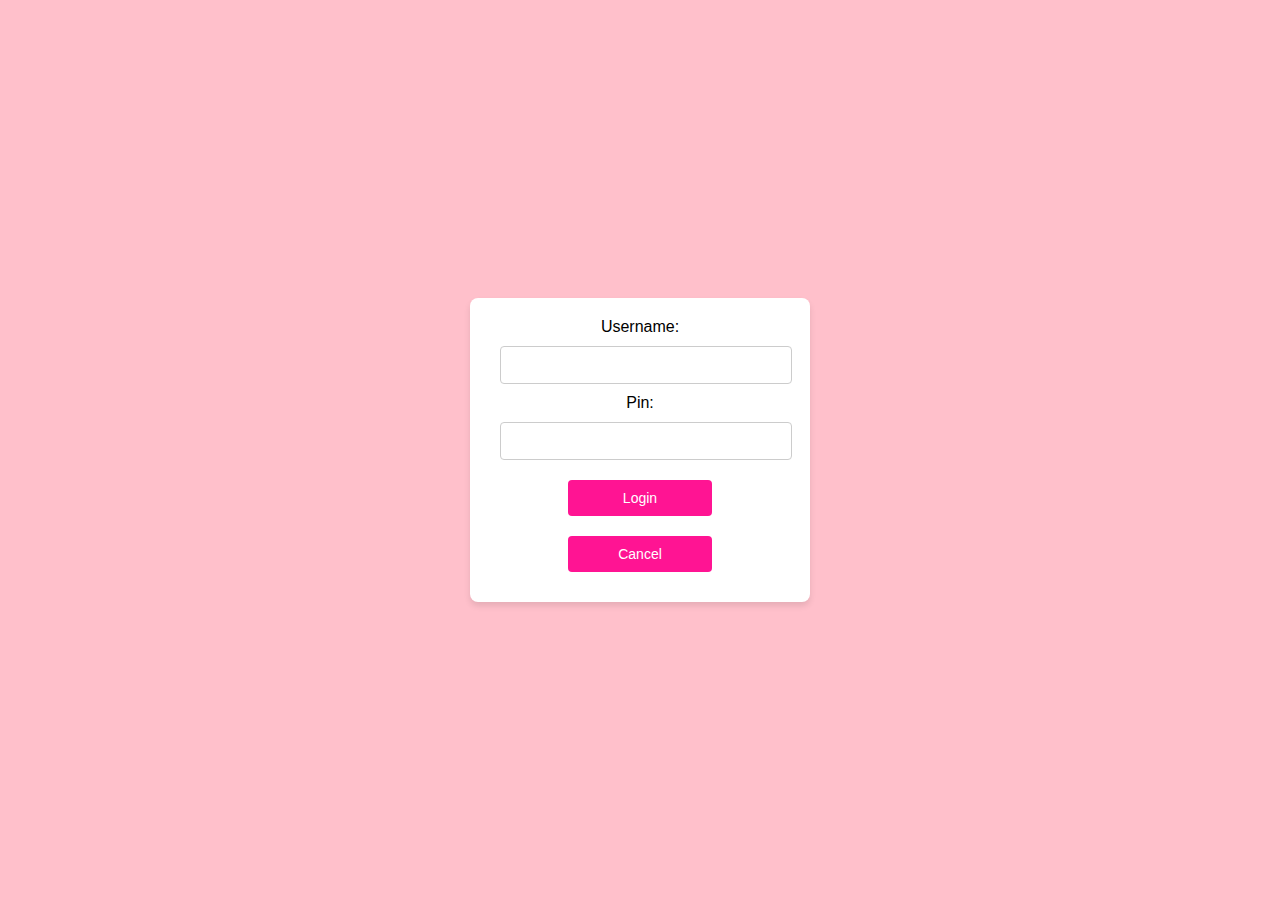
<file: 10/index.html>
<!DOCTYPE html>
<html lang="en">
<head>
    <meta charset="UTF-8">
    <meta name="viewport" content="width=device-width, initial-scale=1.0">
    <title>Login Form</title>
    <link rel="stylesheet" href="./pertemuan10.css">
</head>
<body>
    <div id="app"></div>

    <script>
        const pbo = {
            // Model untuk database
            model: {
                mahasiswa: [
                    { username: 'dini', pin: 'dini2312' },
                    { username: 'admin', pin: 'admin123' },
                    { username: 'arya', pin: 'arya1809' },
                ],
            },
            // View untuk tampilan
            view: {
                signform: function () {
                    return `
                        <div class="input-form">
                            Username: <input type='text' id='username'><br/>
                            Pin: <input type='password' id='pin'><br/>
                            <button id='login'>Login</button>
                            <button id='cancel'>Cancel</button>
                        </div>
                    `;
                },
            },

            // Controller untuk perlakuan terhadap view dan database
            controller: {
                init: function () {
                    const app = document.getElementById('app');
                    app.innerHTML = pbo.view.signform();
                    
                    document.getElementById('login').addEventListener('click', this.signin);
                    document.getElementById('cancel').addEventListener('click', this.signout);
                },
                
                signin: function () {
                    const username = document.getElementById('username').value;
                    const pin = document.getElementById('pin').value;

                    const userFound = pbo.model.mahasiswa.find(
                        (user) => user.username === username && user.pin === pin
                    );

                    if (userFound) {
                        alert('Login berhasil!');
                    } else {
                        alert('Username atau Pin salah!');
                    }
                },
                
                signout: function () {
                    document.getElementById('username').value = '';
                    document.getElementById('pin').value = '';
                },
            },
        };

        // Inisialisasi programnya
        pbo.controller.init();
    </script>
</body>
</html>
</file>
<file: 10/pertemuan10.css>
body {
    font-family: Arial, sans-serif;
    background-color: #FFC0CB;
    margin: 0;
    padding: 0;
    display: flex;
    justify-content: center;
    align-items: center;
    height: 100vh;
}

.input-form {
    background-color: #ffffff;
    padding: 20px;
    border-radius: 8px;
    box-shadow: 0 4px 6px rgba(0, 0, 0, 0.1);
    width: 300px;
    text-align: center;
}


input {
    width: 90%;
    max-width: 90%;
    padding: 10px;
    margin: 10px;
    border: 1px solid #ccc;
    border-radius: 4px;
    font-size: 14px;
}

button {
    width: 48%;
    padding: 10px;
    margin: 10px 1%;
    border: none;
    border-radius: 4px;
    font-size: 14px;
    cursor: pointer;
    background-color: #FF1493;
    color: white;
    transition: background-color 0.3s;
}

button:hover {
    background-color: #FF1493;
    transform: translateY(-3px);
}

button#cancel {
    background-color: #FF1493;
}

button#cancel:hover {
    background-color: #FF1493;
}
</file>
